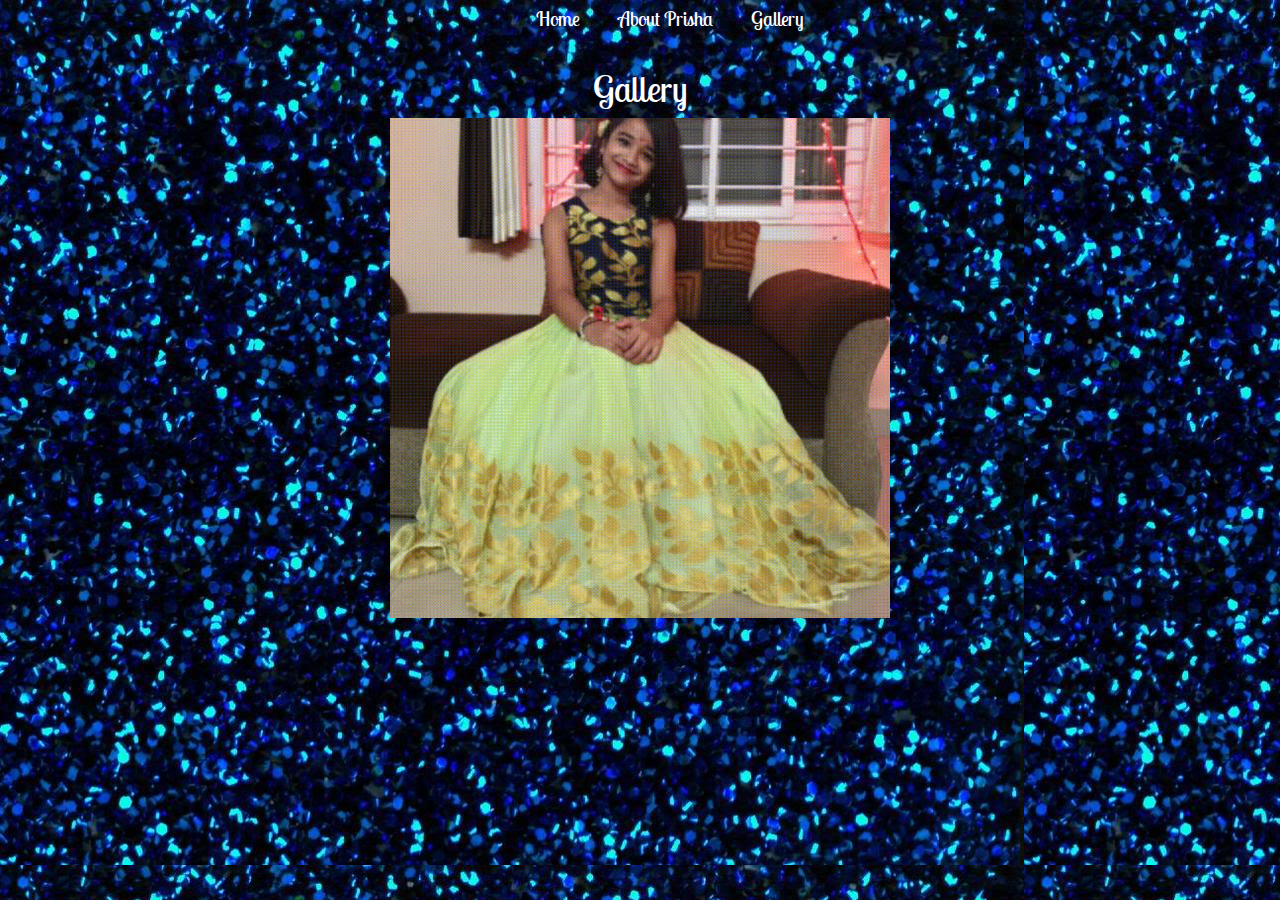
<file: Gallery.html>
<!DOCTYPE html>
<html>
<head>
<title>Prisha's Birthday Surprise</title>

<link rel="stylesheet" href="https://maxcdn.bootstrapcdn.com/bootstrap/3.4.0/css/bootstrap.min.css">
<script src="https://ajax.googleapis.com/ajax/libs/jquery/3.4.1/jquery.min.js"></script>
<script src="https://maxcdn.bootstrapcdn.com/bootstrap/3.4.0/js/bootstrap.min.js"></script>
  
<link rel="preconnect" href="https://fonts.gstatic.com">
<link href="https://fonts.googleapis.com/css2?family=Lobster+Two:wght@700&display=swap" rel="stylesheet">  
  
<link rel="stylesheet" href="Style.css">
</head>

<body class="container">
<nav class="navbar-inverse my_nav_bar" style="position: sticky; top: 0; z-index: 99999; background-color: transparent;">
        <div class="navbar-header">
            <button type="button" class="navbar-toggle collapsed" data-toggle="collapse" data-target="#my navbar"><span class="icon-bar"></span><span class="icon-bar"></span><span class="icon-bar"></span></button>
        </div>

        <div class="navbar-collapse collapse" id="my navbar" style="height: 1px;">
            <ul class="menu" class="nav navbar-nav">
              <li id="Hom"><a href="Home.html" style="color: white;">Home</a></li>
              <li id="pri"><a href="Prisha.html" style="color: white;">About Prisha</a></li>
              <li id="Gal"><a href="Gallery.html" style="color: white;">Gallery</a></li>
            </ul>
        </div>
    </nav>
  <h1 id="Name">Gallery</h1>
  <img src="Prisha.gif" height="500">
  <br>
  <br>
  <h3></h3>
</body>
</html>
</file>
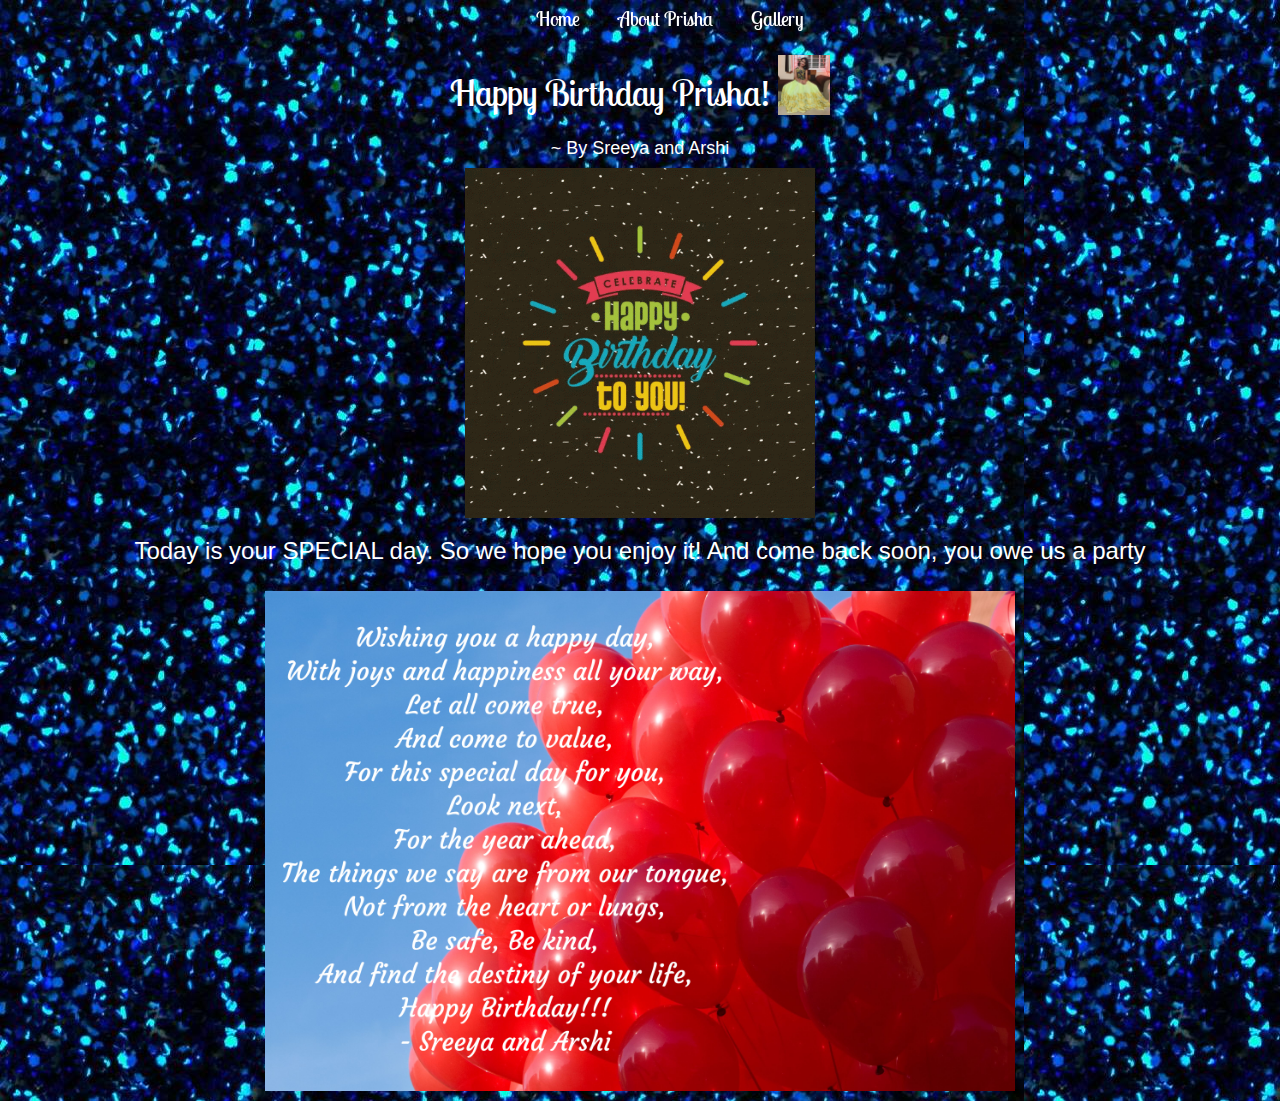
<file: Home.html>
<!DOCTYPE html>
<html>
<head>
<title>Prisha's Birthday Surprise</title>

<link rel="stylesheet" href="https://maxcdn.bootstrapcdn.com/bootstrap/3.4.0/css/bootstrap.min.css">
<script src="https://ajax.googleapis.com/ajax/libs/jquery/3.4.1/jquery.min.js"></script>
<script src="https://maxcdn.bootstrapcdn.com/bootstrap/3.4.0/js/bootstrap.min.js"></script>
  
<link rel="preconnect" href="https://fonts.gstatic.com">
<link href="https://fonts.googleapis.com/css2?family=Lobster+Two:wght@700&display=swap" rel="stylesheet"> 
  
<link rel="stylesheet" href="Style.css">
</head>

<body class="container">
  <nav class="navbar-inverse my_nav_bar" style="position: sticky; top: 0; z-index: 99999; background-color: transparent;">
        <div class="navbar-header">
            <button type="button" class="navbar-toggle collapsed" data-toggle="collapse" data-target="#my navbar"><span class="icon-bar"></span><span class="icon-bar"></span><span class="icon-bar"></span></button>
        </div>

        <div class="navbar-collapse collapse" id="my navbar" style="height: 1px;">
            <ul class="menu" class="nav navbar-nav">
              <li id="Hom"><a href="Home.html" style="color: white;">Home</a></li>
              <li id="pri"><a href="Prisha.html" style="color: white;">About Prisha</a></li>
              <li id="Gal"><a href="Gallery.html" style="color: white;">Gallery</a></li>
            </ul>
        </div>
    </nav>
  
  <h1 id="Name" class="header">Happy Birthday Prisha! 
    <sup>
      <img src="Prisha.png" height="60">
    </sup>
  </h1>
  <h4>      ~ By Sreeya and Arshi</h4>
  <img id="Happy_Birthday_gif" src="Bir.gif">
  <br>
  <h3 style="color: white;">
    Today is your SPECIAL day. So we hope you enjoy it! And come back soon, you owe us a party
    <br>
    <br>
    <img src="Prisha.jpg" height="500">
  </h3>
  </body>
<html>
</file>
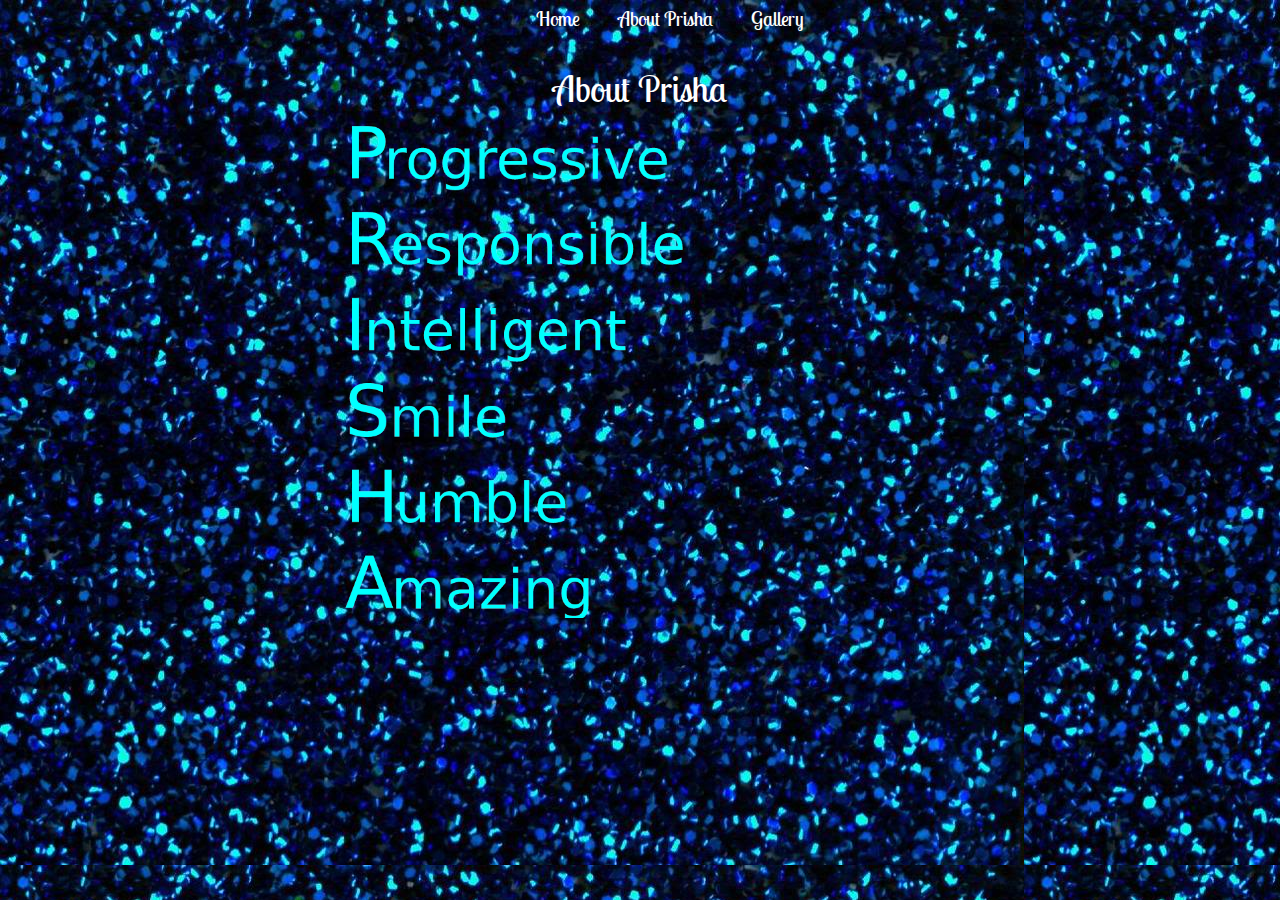
<file: Prisha.html>
<!DOCTYPE html>
<html>
<head>
<title>Prisha's Birthday Surprise</title>

<link rel="stylesheet" href="https://maxcdn.bootstrapcdn.com/bootstrap/3.4.0/css/bootstrap.min.css">
<script src="https://ajax.googleapis.com/ajax/libs/jquery/3.4.1/jquery.min.js"></script>
<script src="https://maxcdn.bootstrapcdn.com/bootstrap/3.4.0/js/bootstrap.min.js"></script>
  
<link rel="preconnect" href="https://fonts.gstatic.com">
<link href="https://fonts.googleapis.com/css2?family=Lobster+Two:wght@700&display=swap" rel="stylesheet">  
  
<link rel="stylesheet" href="Style.css">
</head>

<body class="container">
  <nav class="navbar-inverse my_nav_bar" style="position: sticky; top: 0; z-index: 99999; background-color: transparent;">
        <div class="navbar-header">
            <button type="button" class="navbar-toggle collapsed" data-toggle="collapse" data-target="#my navbar"><span class="icon-bar"></span><span class="icon-bar"></span><span class="icon-bar"></span></button>
        </div>

        <div class="navbar-collapse collapse" id="my navbar" style="height: 1px;">
            <ul class="menu" class="nav navbar-nav">
              <li id="Hom"><a href="Home.html" style="color: white;">Home</a></li>
              <li id="pri"><a href="Prisha.html" style="color: white;">About Prisha</a></li>
              <li id="Gal"><a href="Gallery.html" style="color: white;">Gallery</a></li>
            </ul>
        </div>
    </nav>
  
    <h1 id="Name">About Prisha</h1>
    <img src="Prisha_name.png" height="500">
  <br>
  <br>
  <h3></h3>
  </body>
</html>
</file>
<file: Style.css>
body{
  text-align: center;
  background: url("best2.jpg");
}

h1{
  color: white;
}

h4{
  color: white;
}

#Name{
  font-family: 'Lobster Two', cursive;
}

#Happy_Birthday_gif{
  height: 350px;
}

#Hom,
#pri,
#Bot,
#Gal{
  display: inline-block;
    float: center;
    color: white;
    margin-left: 20px;
    padding-bottom: 5px;
    padding-left: 7px;
    padding-right: 7px;
    padding-top: 5px;
    font-family: 'Lobster Two', cursive;
    font-size: 20px; 
}

#Hom: hover,
#pri: hover,
#Bot: hover,
#Gal: hover{
  background-color: powderblue;
}
</file>
